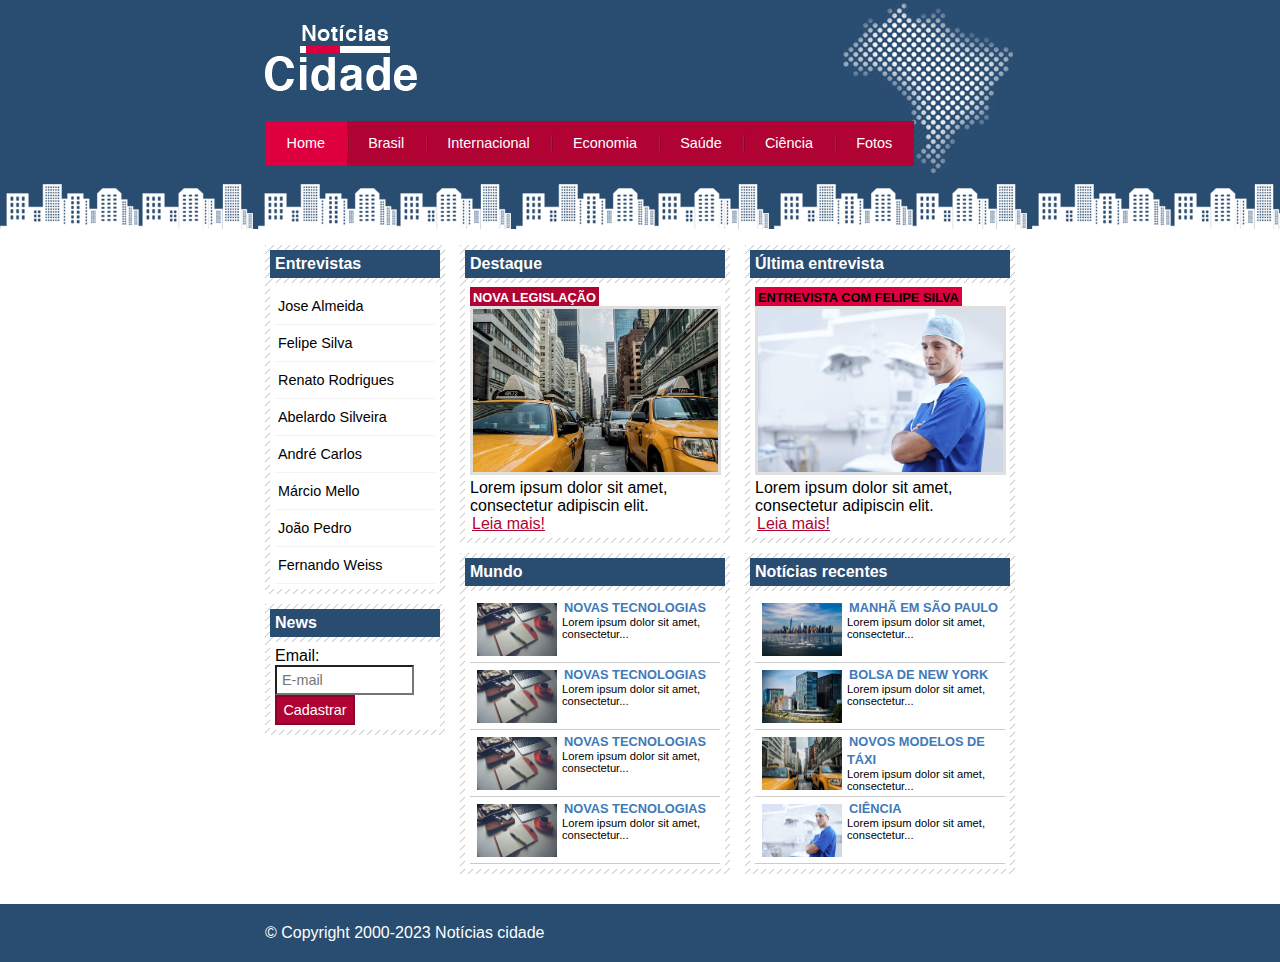
<file: index.html>
<!DOCTYPE html>
<html>
	<head>
		<title>Notícias cidade - Seu site de notícias</title>
		<meta charset="utf-8">

		<!-- Estilo customizado -->
		<link rel="stylesheet" type="text/css" href="css/estilo.css">

	</head>

	<body class="home">
		
		<!-- Início container -->
		<div id="container">
			
			<!-- Início topo -->
			<div id="topo">
				<h1 class="logo">Notícias cidades</h1>
				<ul id="navegacao">
					<li class="primeiro">
						<a id="home" href="index.html">Home</a>
					</li>
					<li>
						<a id="brasil" href="brasil.html">Brasil</a>
					</li>
					<li>
						<a id="internacional" href="internacional.html">Internacional</a>
					</li>
					<li>
						<a id="economia" href="economia.html">Economia</a>
					</li>
					<li>
						<a id="saude" href="saude.html">Saúde</a>
					</li>
					<li>
						<a id="ciencia" href="ciencia.html">Ciência</a>
					</li>
					<li>
						<a id="fotos" href="foto.html">Fotos</a>
					</li>
				</ul>
			</div><!-- Fim /topo -->

			<!-- Início conteudo -->
			<div id="conteudo">
				
				<!-- Início primário -->
				<div id="primario">
					
					<div class="caixa destaque">
						<h2>Destaque</h2>
						<div class="caixa-conteudo">
							<h3>Nova legislação</h3>
							<img class="imagem-principal" src="imagens/taxi.jpg" width="100%">
							<p>
								Lorem ipsum dolor sit amet, consectetur adipiscin elit.
							</p>
							<a href="nova-legislacao.html">Leia mais!</a>
						</div>
					</div>

					<div class="caixa">
						<h2>Mundo</h2>
						<div class="caixa-conteudo">
							
							<ul id="lista-noticias">
								<li>
									<a href="">
										<img src="imagens/tecnologia.jpg" width="80">
										<h3>Novas tecnologias</h3>
										<p>Lorem ipsum dolor sit amet, consectetur...</p>
									</a>
								</li>

								<li>
									<a href="">
										<img src="imagens/tecnologia.jpg" width="80">
										<h3>Novas tecnologias</h3>
										<p>Lorem ipsum dolor sit amet, consectetur...</p>
									</a>
								</li>

								<li>
									<a href="">
										<img src="imagens/tecnologia.jpg" width="80">
										<h3>Novas tecnologias</h3>
										<p>Lorem ipsum dolor sit amet, consectetur...</p>
									</a>
								</li>

								<li>
									<a href="">
										<img src="imagens/tecnologia.jpg" width="80">
										<h3>Novas tecnologias</h3>
										<p>Lorem ipsum dolor sit amet, consectetur...</p>
									</a>
								</li>

							</ul>

						</div>
					</div>
						
				</div> <!-- Fim primário -->
				
				<!-- Início secundário -->
				<div id="secundario">
					
					<div class="caixa entrevista">
						<h2>Última entrevista</h2>
						<div class="caixa-conteudo">
							
							<h3>Entrevista com felipe silva</h3>
							<img class="imagem-principal" src="imagens/doutor.jpg" width="100%">
							<p>
								Lorem ipsum dolor sit amet, consectetur adipiscin elit.
							</p>
							<a href="">Leia mais!</a>
						</div>
					</div>

					<div class="caixa">
						<h2>Notícias recentes</h2>
						<div class="caixa-conteudo">
							
							<ul id="lista-noticias">
								<li>
									<a href="">
										<img src="imagens/cidade.jpg" width="80">
										<h3>Manhã em São Paulo</h3>
										<p>Lorem ipsum dolor sit amet, consectetur...</p>
									</a>
								</li>

								<li>
									<a href="">
										<img src="imagens/mundo.jpg" width="80">
										<h3>Bolsa de New York</h3>
										<p>Lorem ipsum dolor sit amet, consectetur...</p>
									</a>
								</li>

								<li>
									<a href="">
										<img src="imagens/taxi.jpg" width="80">
										<h3>Novos modelos de táxi</h3>
										<p>Lorem ipsum dolor sit amet, consectetur...</p>
									</a>
								</li>

								<li>
									<a href="">
										<img src="imagens/doutor.jpg" width="80">
										<h3>Ciência</h3>
										<p>Lorem ipsum dolor sit amet, consectetur...</p>
									</a>
								</li>

							</ul>

						</div>
					</div>

				</div> <!-- Fim secundário -->
				
				<!-- Início lateral -->
				<div id="lateral">
					
					<div class="caixa">
						<h2>Entrevistas</h2>
						<div class="caixa-conteudo">
							<ul>
								<li><a href="">Jose Almeida</a></li>
								<li><a href="">Felipe Silva</a></li>
								<li><a href="">Renato Rodrigues</a></li>
								<li><a href="">Abelardo Silveira</a></li>
								<li><a href="">André Carlos</a></li>
								<li><a href="">Márcio Mello</a></li>
								<li><a href="">João Pedro</a></li>
								<li><a href="">Fernando Weiss</a></li>

							</ul>
						</div>
					</div>

					<div class="caixa">
						<h2>News</h2>
						<div class="caixa-conteudo">
							
							<form>
								<div>
									<label>Email:</label>
									<input type="text" name="email" id="email" placeholder="E-mail">
								</div>
								<div>
									<input class="submit" type="submit" value="Cadastrar">
								</div>
							</form>

						</div>
					</div>

				</div><!-- Fim lateral -->
			
			</div><!-- Fim /conteudo -->
			
		</div><!-- Fim /container -->

		<div id="container-rodape" style="clear: both;">
			<div id="rodape">
				&copy; Copyright 2000-2023 Notícias cidade
			</div>
		</div>

	</body>

</html>
</file>
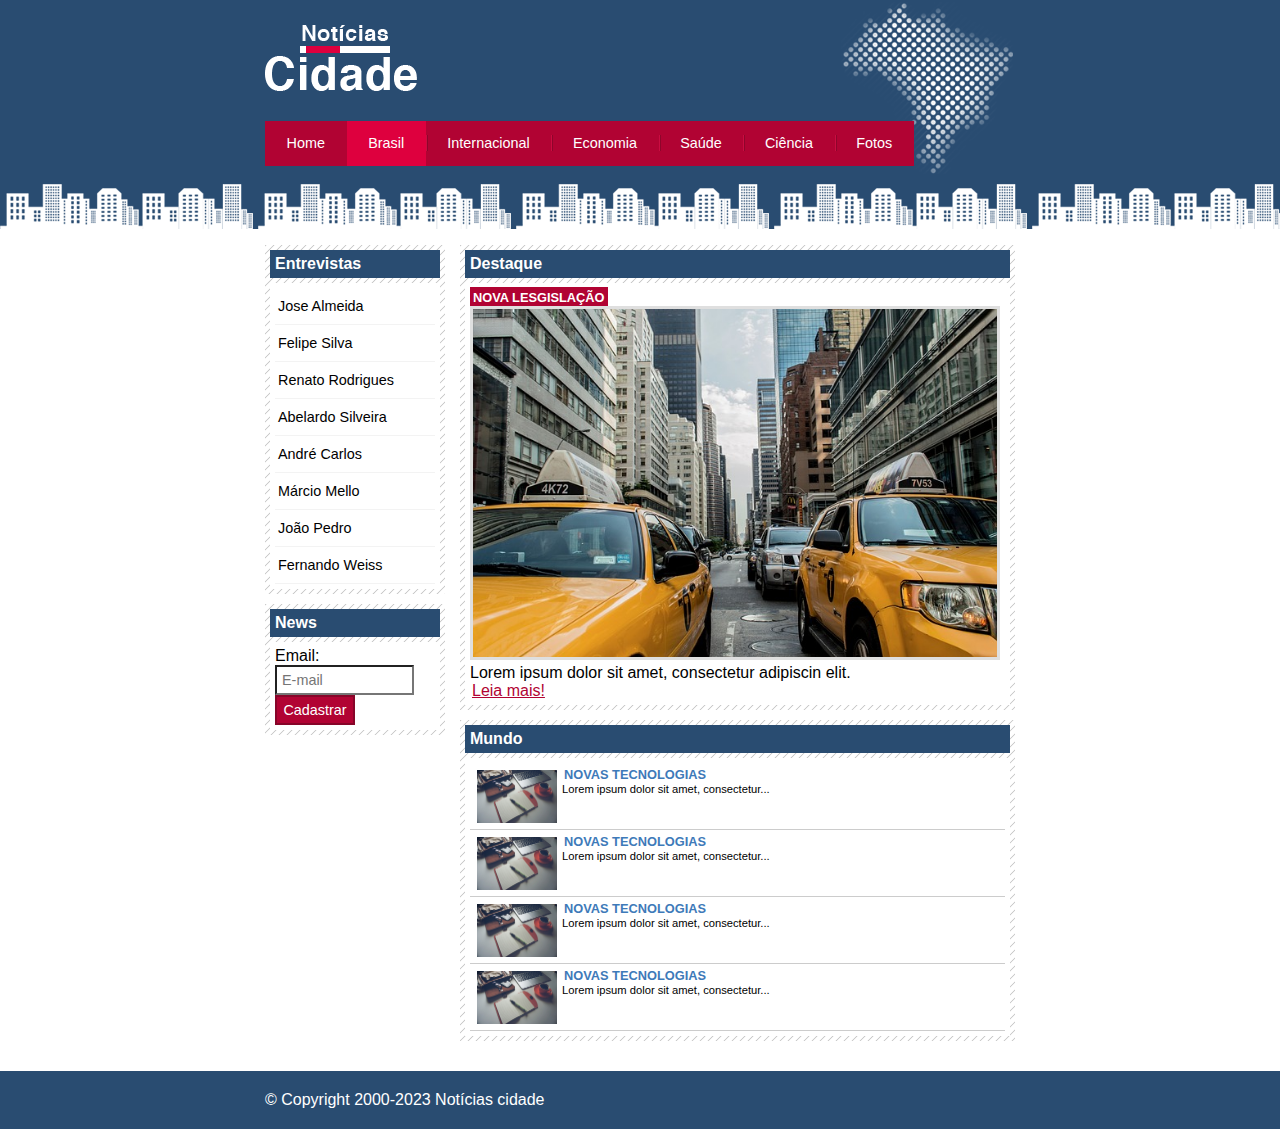
<file: brasil.html>
<!DOCTYPE html>
<html>
	<head>
		<title>Notícias cidade - Seu site de notícias</title>
		<meta charset="utf-8">

		<!-- Estilo customizado -->
		<link rel="stylesheet" type="text/css" href="css/estilo.css">

	</head>

	<body id="duas-colunas" class="brasil">
		
		<!-- Início container -->
		<div id="container">
			
			<!-- Início topo -->
			<div id="topo">
				<h1 class="logo">Notícias cidades</h1>
				<ul id="navegacao">
					<li class="primeiro">
						<a id="home" href="index.html">Home</a>
					</li>
					<li>
						<a id="brasil" href="brasil.html">Brasil</a>
					</li>
					<li>
						<a id="internacional" href="internacional.html">Internacional</a>
					</li>
					<li>
						<a id="economia" href="economia.html">Economia</a>
					</li>
					<li>
						<a id="saude" href="saude.html">Saúde</a>
					</li>
					<li>
						<a id="ciencia" href="ciencia.html">Ciência</a>
					</li>
					<li>
						<a id="fotos" href="foto.html">Fotos</a>
					</li>
				</ul>
			</div><!-- Fim /topo -->

			<!-- Início conteudo -->
			<div id="conteudo">
				
				<!-- Início primário -->
				<div id="primario">
					
					<div class="caixa destaque">
						<h2>Destaque</h2>
						<div class="caixa-conteudo">
							<h3>Nova lesgislação</h3>
							<img class="imagem-principal" src="imagens/taxi.jpg" width="100%">
							<p>
								Lorem ipsum dolor sit amet, consectetur adipiscin elit.
							</p>
							<a href="">Leia mais!</a>
						</div>
					</div>

					<div class="caixa">
						<h2>Mundo</h2>
						<div class="caixa-conteudo">
							
							<ul id="lista-noticias">
								<li>
									<a href="">
										<img src="imagens/tecnologia.jpg" width="80">
										<h3>Novas tecnologias</h3>
										<p>Lorem ipsum dolor sit amet, consectetur...</p>
									</a>
								</li>

								<li>
									<a href="">
										<img src="imagens/tecnologia.jpg" width="80">
										<h3>Novas tecnologias</h3>
										<p>Lorem ipsum dolor sit amet, consectetur...</p>
									</a>
								</li>

								<li>
									<a href="">
										<img src="imagens/tecnologia.jpg" width="80">
										<h3>Novas tecnologias</h3>
										<p>Lorem ipsum dolor sit amet, consectetur...</p>
									</a>
								</li>

								<li>
									<a href="">
										<img src="imagens/tecnologia.jpg" width="80">
										<h3>Novas tecnologias</h3>
										<p>Lorem ipsum dolor sit amet, consectetur...</p>
									</a>
								</li>

							</ul>

						</div>
					</div>
						
				</div> <!-- Fim primário -->
				
				
				
				
				<!-- Início lateral -->
				<div id="lateral">
					
					<div class="caixa">
						<h2>Entrevistas</h2>
						<div class="caixa-conteudo">
							<ul>
								<li><a href="">Jose Almeida</a></li>
								<li><a href="">Felipe Silva</a></li>
								<li><a href="">Renato Rodrigues</a></li>
								<li><a href="">Abelardo Silveira</a></li>
								<li><a href="">André Carlos</a></li>
								<li><a href="">Márcio Mello</a></li>
								<li><a href="">João Pedro</a></li>
								<li><a href="">Fernando Weiss</a></li>

							</ul>
						</div>
					</div>

					<div class="caixa">
						<h2>News</h2>
						<div class="caixa-conteudo">
							
							<form>
								<div>
									<label>Email:</label>
									<input type="text" name="email" id="email" placeholder="E-mail">
								</div>
								<div>
									<input class="submit" type="submit" value="Cadastrar">
								</div>
							</form>

						</div>
					</div>

				</div><!-- Fim lateral -->
			
			</div><!-- Fim /conteudo -->
			
		</div><!-- Fim /container -->

		<div id="container-rodape" style="clear: both;">
			<div id="rodape">
				&copy; Copyright 2000-2023 Notícias cidade
			</div>
		</div>

	</body>

</html>
</file>
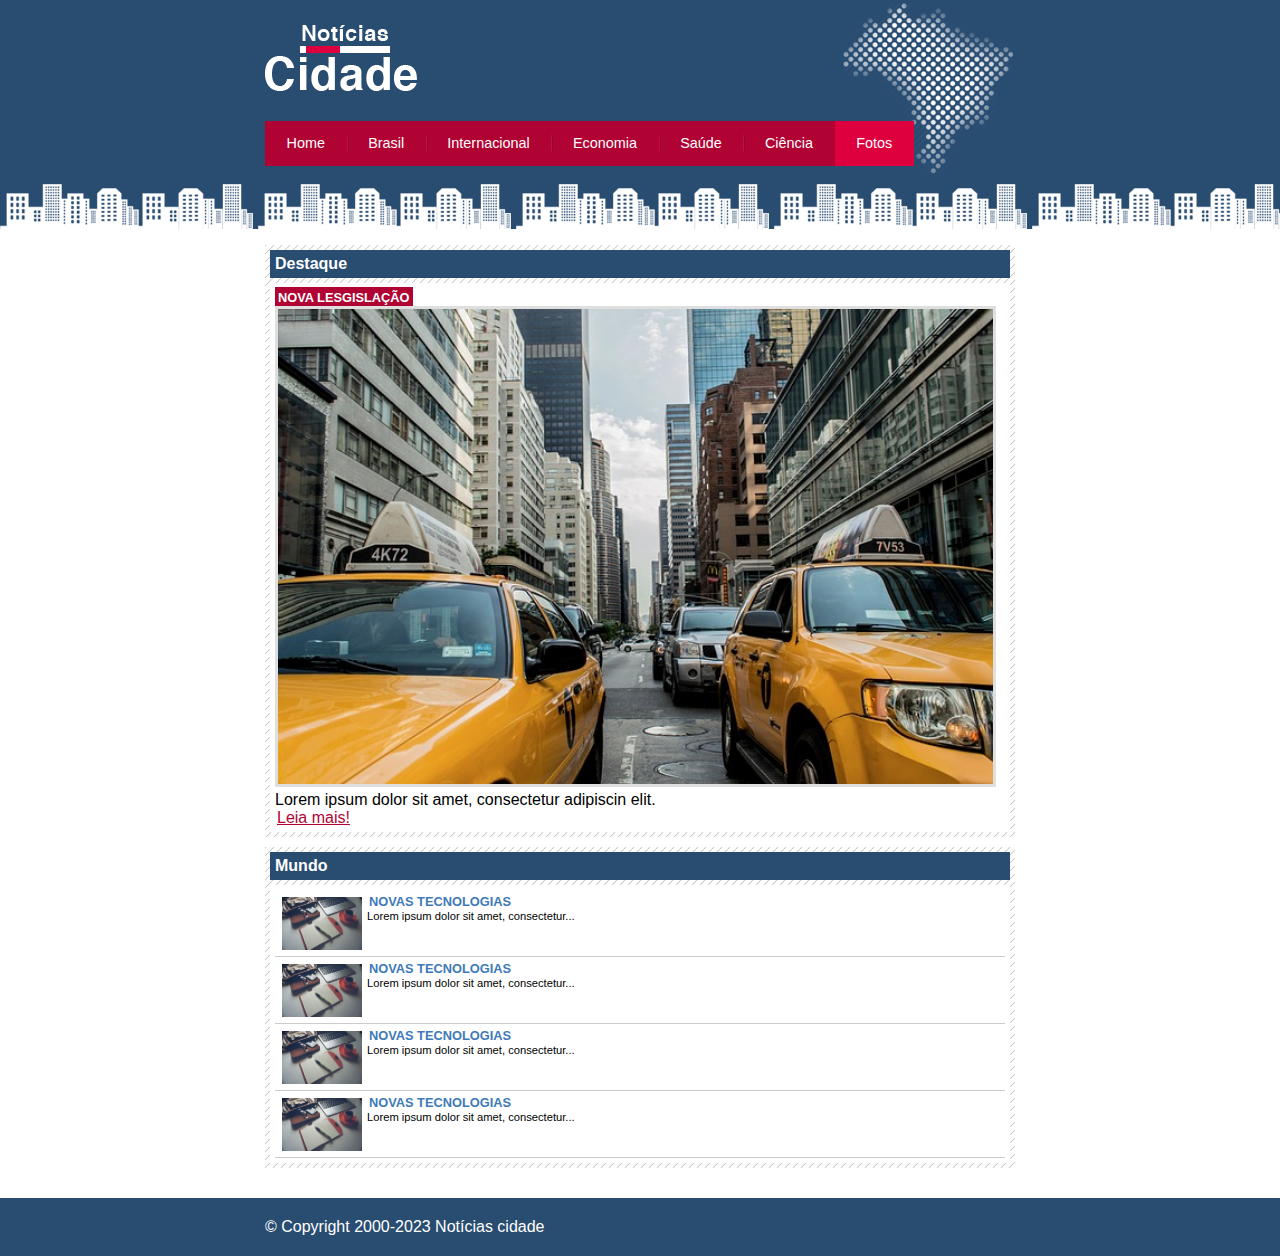
<file: foto.html>
<!DOCTYPE html>
<html>
	<head>
		<title>Notícias cidade - Seu site de notícias</title>
		<meta charset="utf-8">

		<!-- Estilo customizado -->
		<link rel="stylesheet" type="text/css" href="css/estilo.css">

	</head>

	<body id="uma-coluna" class="fotos">
		
		<!-- Início container -->
		<div id="container">
			
			<!-- Início topo -->
			<div id="topo">
				<h1 class="logo">Notícias cidades</h1>
				<ul id="navegacao">
					<li class="primeiro">
						<a id="home" href="index.html">Home</a>
					</li>
					<li>
						<a id="brasil" href="brasil.html">Brasil</a>
					</li>
					<li>
						<a id="internacional" href="internacional.html">Internacional</a>
					</li>
					<li>
						<a id="economia" href="economia.html">Economia</a>
					</li>
					<li>
						<a id="saude" href="saude.html">Saúde</a>
					</li>
					<li>
						<a id="ciencia" href="ciencia.html">Ciência</a>
					</li>
					<li>
						<a id="fotos" href="foto.html">Fotos</a>
					</li>
				</ul>
			</div><!-- Fim /topo -->

			<!-- Início conteudo -->
			<div id="conteudo">
				
				<!-- Início primário -->
				<div id="primario">
					
					<div class="caixa destaque">
						<h2>Destaque</h2>
						<div class="caixa-conteudo">
							<h3>Nova lesgislação</h3>
							<img class="imagem-principal" src="imagens/taxi.jpg" width="100%">
							<p>
								Lorem ipsum dolor sit amet, consectetur adipiscin elit.
							</p>
							<a href="">Leia mais!</a>							
						</div>
					</div>

					<div class="caixa">
						<h2>Mundo</h2>
						<div class="caixa-conteudo">
							
							<ul id="lista-noticias">
								<li>
									<a href="">
										<img src="imagens/tecnologia.jpg" width="80">
										<h3>Novas tecnologias</h3>
										<p>Lorem ipsum dolor sit amet, consectetur...</p>
									</a>
								</li>

								<li>
									<a href="">
										<img src="imagens/tecnologia.jpg" width="80">
										<h3>Novas tecnologias</h3>
										<p>Lorem ipsum dolor sit amet, consectetur...</p>
									</a>
								</li>

								<li>
									<a href="">
										<img src="imagens/tecnologia.jpg" width="80">
										<h3>Novas tecnologias</h3>
										<p>Lorem ipsum dolor sit amet, consectetur...</p>
									</a>
								</li>

								<li>
									<a href="">
										<img src="imagens/tecnologia.jpg" width="80">
										<h3>Novas tecnologias</h3>
										<p>Lorem ipsum dolor sit amet, consectetur...</p>
									</a>
								</li>

							</ul>

						</div>
					</div>
						
				</div> <!-- Fim primário -->
				
			
			</div><!-- Fim /conteudo -->
			
		</div><!-- Fim /container -->

		<div id="container-rodape" style="clear: both;">
			<div id="rodape">
				&copy; Copyright 2000-2023 Notícias cidade
			</div>
		</div>

	</body>

</html>
</file>
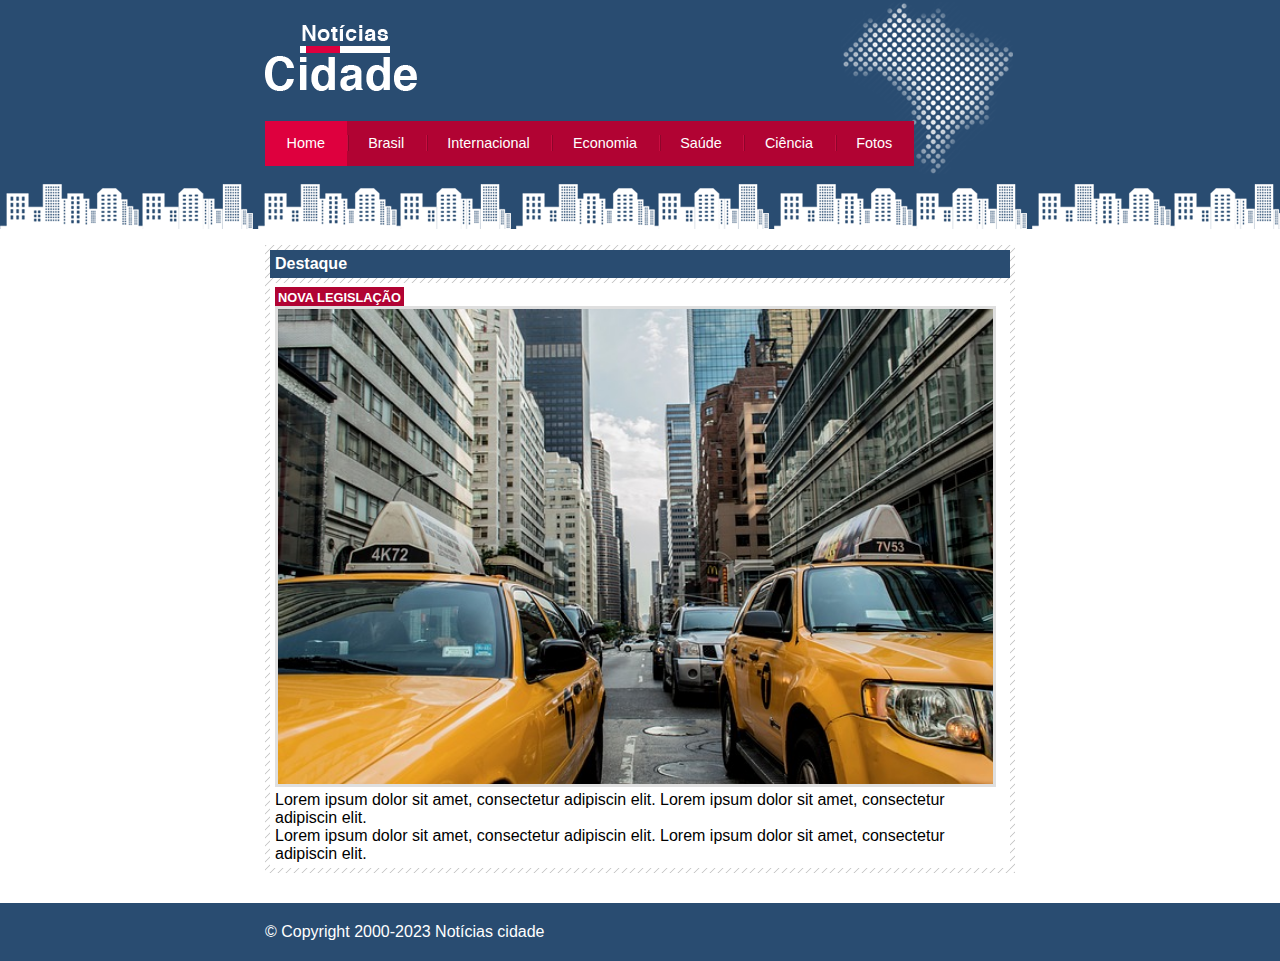
<file: nova-legislacao.html>
<!DOCTYPE html>
<html>
	<head>
		<title>Notícias cidade - Seu site de notícias</title>
		<meta charset="utf-8">

		<!-- Estilo customizado -->
		<link rel="stylesheet" type="text/css" href="css/estilo.css">

	</head>

	<body id="uma-coluna" class="home">
		
		<!-- Início container -->
		<div id="container">
			
			<!-- Início topo -->
			<div id="topo">
				<h1 class="logo">Notícias cidades</h1>
				<ul id="navegacao">
					<li class="primeiro">
						<a id="home" href="index.html">Home</a>
					</li>
					<li>
						<a id="brasil" href="brasil.html">Brasil</a>
					</li>
					<li>
						<a id="internacional" href="internacional.html">Internacional</a>
					</li>
					<li>
						<a id="economia" href="economia.html">Economia</a>
					</li>
					<li>
						<a id="saude" href="saude.html">Saúde</a>
					</li>
					<li>
						<a id="ciencia" href="ciencia.html">Ciência</a>
					</li>
					<li>
						<a id="fotos" href="foto.html">Fotos</a>
					</li>
				</ul>
			</div><!-- Fim /topo -->

			<!-- Início conteudo -->
			<div id="conteudo">
				
				<!-- Início primário -->
				<div id="primario">
					
					<div class="caixa destaque">
						<h2>Destaque</h2>
						<div class="caixa-conteudo">
							<h3>Nova legislação</h3>
							<img class="imagem-principal" src="imagens/taxi.jpg" width="100%">
							<p>
								Lorem ipsum dolor sit amet, consectetur adipiscin elit.
								Lorem ipsum dolor sit amet, consectetur adipiscin elit.
							</p>
							
							<p>
								Lorem ipsum dolor sit amet, consectetur adipiscin elit.
								Lorem ipsum dolor sit amet, consectetur adipiscin elit.
							</p>

						</div>
					</div>
				</div> <!-- Fim primário -->
				
			
			</div><!-- Fim /conteudo -->
			
		</div><!-- Fim /container -->

		<div id="container-rodape" style="clear: both;">
			<div id="rodape">
				&copy; Copyright 2000-2023 Notícias cidade
			</div>
		</div>

	</body>

</html>
</file>
<file: css/estilo.css>
/* Estrutura do Site
*/

* {
	margin:0;
	padding:0;
}

body{
	font-family: "Trebuchet MS", Helvetica, sans-serif;
	background: #fff url(../imagens/fundo.png) repeat-x;
}

#container {
	width: 750px;
	margin: 0 auto;
}

#topo {
	height: 150px;
	background: url(../imagens/detalhe-topo.png) no-repeat right top;
	padding-top: 25px;	
}

.logo {
	width: 152px;
	height: 66px;
	background: url(../imagens/logo.png) no-repeat center;
	text-indent: -3000px;
}

/****Barra
 de navegação*/

a:link, a:visited  {
	color: #b10333;
	padding: 2px;
}

a:hover {
	color: #e50040;
}

ul {
	margin: 0;
	padding: 0;
	list-style: none;
}

#topo ul {
	background: #b10333;
	margin-top: 30px;
	float: left;
}

#topo ul li {
	float: left;
}

#topo ul a {
	font-size: 0.9em;
	display: block;
	padding: 0.5em 1.5em;
	line-height: 2.1em;
	text-decoration: none;
	color: #fff;
	background: url(../imagens/divisor.png) no-repeat left center;
}

#topo ul .primeiro a {
	background: none;
}

#topo ul a:hover{
	color: #69001d;
}

body.home #navegacao #home,
body.brasil #navegacao #brasil,
body.internacional #navegacao #internacional,
body.fotos #navegacao #fotos
{
	color: #fff;
	background: #de003e;
	cursor: text;
}

/* Configura layout de três colunas */

#conteudo {
	margin-top: 60px;
	background: #f5f5f5;
}

#primario {
	width: 270px;
	float: left;
	margin: 0 0 20px 195px;
}

#duas-colunas #primario {
	width: 555px;
}

#uma-coluna #primario {
	width: 750px;
	margin: 0 0 20px 0;
}

#secundario {
	width: 270px;
	float: left;
	margin: 0 0 20px 15px;
}

#lateral {
	width: 180px;
	float: left;
	margin: 0 0 20px -750px;
}


/*Caixa*/

.caixa {
	margin: 10px 0;
	padding: 5px;
	background: #f3f3f3 url(../imagens/fundo-caixa.png);
}

h2 {
	font-size: 1em;
	background: #294c71;
	color: #fff;
	padding: 5px;
}

.caixa-conteudo {
	background: #fff;
	padding: 5px;
	margin-top: 5px;
}

/*Formatar menus laterais
*/
#lateral ul a {
	font-size: 0.9em;
	padding: 3px;
	display: block;
	line-height: 30px;
	color: #000;
	text-decoration: none;
	border-bottom: 1px solid #f3f3f3;
}

#lateral ul a:hover {
	background: #f9f9f9 url(../imagens/marcador.png) no-repeat left center;
	padding-left: 20px;
	color: #a1a1a1;
}

/* Formatando Formularios
*/

label {
	display: block;
	cursor: pointer;
}

input {
	width: 125px;
	padding: 5px;
	font-size: 0.9em;
	background-color: #fff;
}

input.submit {
	width: 80px;
	color: #fff;
	background-color: #b10333;
	border: 2px solid #870529;
}

/*Formatando imagens*/
img.imagem-principal {
	width: 98%;
	border: 3px solid #dfdfdf;
}

/* Formatando cabeçalhos */
h3 {
	text-transform: uppercase;
	display: inline;
	font-size: 0.8em;
	padding: 3px;
}

.destaque h3 {
	background: #b10333;
	color: #fff;
}

.entrevista h3 {
	background: #de003e;
}

/* Formatando lista de notícias*/

#lista-noticias li {
	padding: 2px;
	border-bottom: 1px solid #ccc;
	height: 62px;
}

#lista-noticias li a img {
	float: left;
	margin: 5px;
}


#lista-noticias li a {
	text-decoration: none;
}

#lista-noticias li a h3 {
	font-size: 0.8em;
	padding: 0;
	color: #3e7ab9;
}

#lista-noticias li a p {
	font-size: 0.7em;
	color: #000;
}

#lista-noticias li:hover {
	background: #eee;
	cursor: pointer;
}


/*Rodape*/

#container-rodape {
	background: #294c71;
	padding: 20px;
}

#rodape {
	width: 750px;
	margin: 0 auto;
	color: #fff;
}
</file>
